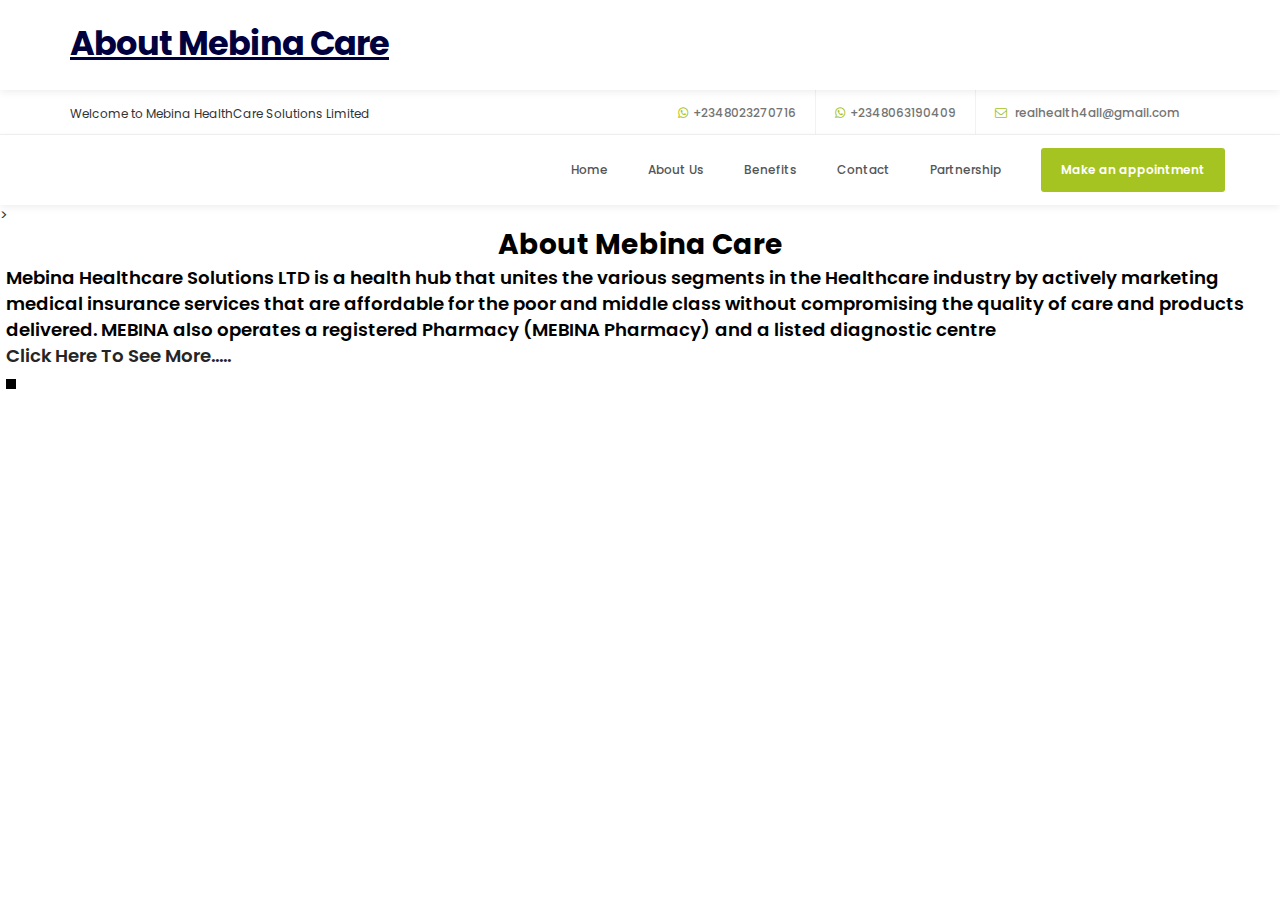
<file: html/aboutus.html>
<meta charset="UTF-8">
     <meta http-equiv="X-UA-Compatible" content="IE=Edge">
     <meta name="description" content="">
     <meta name="keywords" content="">
     <meta name="author" content="Tooplate">
     <meta name="viewport" content="width=device-width, initial-scale=1, maximum-scale=1">

     <link rel="stylesheet" href="../css/bootstrap.min.css">
     <link rel="stylesheet" href="../css/font-awesome.min.css">
     <link rel="stylesheet" href="../css/animate.css">
     <link rel="stylesheet" href="../css/owl.carousel.css">
     <link rel="stylesheet" href="../css/owl.theme.default.min.css">
     <link rel="stylesheet" href="../css/tooplate-style.css">

     <!-- MAIN CSS -->
     <style>
           @import url('https://fonts.googleapis.com/css?family=Poppins:400,500,600');
        body{
            /* background-color:#a5c422 ; */
        }
          .meb{
              color: black ;
              font-size: 1.8em;
              padding-bottom: 2px;
            }
          .list{
              margin-top: 10px ;
             font-size: 2em;
             font-weight: bold;
             color: rgb(0, 0, 63);
             
            }
            .answer{
              margin-left: 0.5% ;
              font-size: 1.3em;
              font-weight: 600;
              color: black;
            }
          .block{
               display: inline-flex ;
               background-color: black;
               width: 10px;
               height: 10px;
          }
          
          
          </style>
    
     <section class="navbar navbar-default navbar-static-top" role="navigation">
        <div class="container">

             <div class="navbar-header">
                  <button class="navbar-toggle" data-toggle="collapse" data-target=".navbar-collapse">
                       <span class="icon icon-bar"></span>
                       <span class="icon icon-bar"></span>
                       <span class="icon icon-bar"></span>
                  </button>

                  <!-- lOGO TEXT HERE -->
                  <h4 class="list" style="text-align:center;: 37%;"><b><big><u> About Mebina  Care</u> </big></b></h4>
             </div>
             <!-- <i class="fa fa-h-square"></i> -->

             <!-- MENU LINKS -->
             <!-- <div class="collapse navbar-collapse">
                  <ul class="nav navbar-nav navbar-right">
                       <li><a href="#top" class="smoothScroll">Home</a></li>
                       <li><a href="#about" class="smoothScroll">About Us</a></li>
                       <li><a href="#team" class="smoothScroll">Benefits</a></li>
                       <li><a href="#news" class="smoothScroll">News</a></li>
                       <li><a href="#google-map" class="smoothScroll">Contact</a></li>
                       <li class="appointment-btn"><a href="#appointment">Make an appointment</a></li>
                  </ul>
             </div> -->

        </div>
   </section>





    <body id="top" data-spy="scroll" data-target=".navbar-collapse" data-offset="50">

        <!-- PRE LOADER -->
        <!-- <section class="preloader">
             <!-- <div class="spinner">
   
                  <span class="spinner-rotate"></span> 
                  
             </div>
        </section>
   
    -->
        <!-- HEADER -->
        <header>
             <div class="container">
                  <div class="row">
   
                       <div class="col-md-4 col-sm-5">
                            <p>Welcome to Mebina HealthCare Solutions Limited</p>
                       </div>
                            
                       <div class="col-md-8 col-sm-7 text-align-right">
                        <span class="phone-icon"><i class="fa fa-whatsapp"></i><a href="tel: +2348023270716">+2348023270716</a>  </span>
                        <span class="date-icon"><i class="fa fa-whatsapp"></i><a href="tel: +2348063190409">+2348063190409</a> </span>
                        <span class="email-icon"><i class="fa fa-envelope-o"></i> <a href="https://mail.google.com/mail/u/0/#inbox?compose=new">realhealth4all@gmail.com</a></span>
                   </div>
   
                  </div>
             </div>
        </header>
   
   
        <!-- MENU -->
        <section class="navbar navbar-default navbar-static-top" role="navigation">
             <div class="container">
   
                  <div class="navbar-header">
                       <button class="navbar-toggle" data-toggle="collapse" data-target=".navbar-collapse">
                            <span class="icon icon-bar"></span>
                            <span class="icon icon-bar"></span>
                            <span class="icon icon-bar"></span>
                       </button>
   
                       <!-- lOGO TEXT HERE -->
                       
                  </div>
                  <!-- <i class="fa fa-h-square"></i> -->
   
                  <!-- MENU LINKS -->
                  <div class="collapse navbar-collapse">
                       <ul class="nav navbar-nav navbar-right">
                        <li><a href="../index.html" class="smoothScroll">Home</a></li>
                         <li><a href="aboutus.html" class="smoothScroll">About Us</a></li>
                         <li><a href="benefits.html" class="smoothScroll">Benefits</a></li>
                         <li><a href="contact.html" class="smoothScroll">Contact</a></li>
                         <li><a href="partnership.html" class="smoothScroll">Partnership</a></li>

                         <li class="appointment-btn" ><a href="https://form.jotform.com/212554606111546">Make an appointment</a></li>

                       </ul>
                  </div>
   
             </div>
        </section>>

<div class="head" style="text-align:center;font-weight:bolder;font-size: 2em;color: black;">About Mebina Care</div>
<div class="answer">  Mebina Healthcare Solutions LTD is a health hub that unites the various segments in the Healthcare industry by actively marketing medical insurance services that are affordable for the poor and middle class without compromising the quality of care and products delivered.

     MEBINA also operates a registered Pharmacy (MEBINA Pharmacy) and a listed diagnostic centre</div>
<div class="answer"><a href="pdf.html">Click Here To See More.....</a> 

</body>
<div class="list"><div class="block">
<div class="answer">
     <script src="../js/jquery.js"></script>
     <script src="../js/bootstrap.min.js"></script>
     <script src="../js/jquery.sticky.js"></script>
     <script src="../js/jquery.stellar.min.js"></script>
     <script src="../js/wow.min.js"></script>
     <script src="../js/smoothscroll.js"></script>
     <script src="../js/owl.carousel.min.js"></script>
     <script src="../js/custom.js"></script>
</file>
<file: css/tooplate-style.css>
/*

Template 2098 Health

http://www.tooplate.com/view/2098-health

*/

  @import url('https://fonts.googleapis.com/css?family=Poppins:400,500,600');

  body {
    background: #ffffff;
    font-family: 'Poppins', sans-serif;
    overflow-x: hidden;
    
  }


  /*---------------------------------------
     TYPOGRAPHY              
  -----------------------------------------*/

  h1,h2,h3,h4,h5,h6 {
    font-weight: 600;
    line-height: inherit;
  }

  h1,h2,h3,h4 {
    letter-spacing: -1px;
  }

  h5 {
    font-weight: 500;
  }

  h1 {
    color: #252525;
    font-size: 5em;
  }

  h2 {
    color: #272727;
    font-size: 3em;
    padding-bottom: 10px;
  }

  h3 {
    text-align: center;
    color: white;
    font-size: 1.8em;
    line-height: 1.2em;
    margin-bottom: 0;
  }

  h4 {
    color:white ;
    font-size: 1.8em;
    padding-bottom: 2px;
  }

  h6 {
    letter-spacing: 0;
    font-weight: normal;
  }

  p {
    
    font-weight: normal;
    line-height: 24px;
  }


  /*---------------------------------------
     GENERAL               
  -----------------------------------------*/

  html{
    -webkit-font-smoothing: antialiased;
  }

  a {
    color: #252525;
    -webkit-transition: 0.5s;
    transition: 0.5s;
    text-decoration: none !important;
  }

  a:hover, a:active, a:focus {
    color: #a5c422;
    outline: none;
  }

  ::-webkit-scrollbar{
    width: 8px;
    height: 8px;
  }

  ::-webkit-scrollbar-thumb {
    cursor: pointer;
    background: #000000;
  }

  .section-title {
    padding-bottom: 20px;
  }

  .section-title h2 {
    margin-top: 0;
  }

  .section-btn {
    background: #a5c422;
    border: 0;
    border-radius: 3px;
    color: #ffffff;
    font-size: inherit;
    font-weight: 500;
    padding: 14px 20px;
    transition: transform 0.1s ease-in;
    transform: translateX(0);
  }
  

  .section-btn:hover {
    transform: translateY(-5px);
  }

  .text-align-right {
    text-align: right;
  }

  .text-align-center {
    text-align: center;
  }

  .border-top {
    border-top: 1px solid #f2f2f2;
    margin-top: 4em;
    padding-top: 2.5em;
  }

  .btn-gray {
    background: #393939;
  }

  .btn-blue {
    background: #4267b2;
  }
  
  
  .fa fa-square{
    margin-top: 10px ;
   font-size: 1em;
  }


  .news-thumb {
    background: #ffffff;
    border-radius: 10px;
  }
  .news-thumb img {
    border-radius: 10px 10px 0 0;
  }

  .news-info {
    padding: 30px;
    text-align: left;
  }
  .news-info span {
    display: block;
    letter-spacing: 0.5px;
  }
  .news-info h3 {
    margin-top: 10px;
    margin-bottom: 10px;
  }

  .author {
    border-top: 1px solid #f0f0f0;
    padding-top: 1.5em;
    margin-top: 2em;
  }
  .author img,
  .author .author-info {
    display: inline-block;
    vertical-align: top;
  }
  .author-info h5 {
    margin-bottom: 0;
  }
  .author img {
    border-radius: 100%;
    width: 50px;
    height: 50px;
    margin-right: 10px;
  }


  #about, #team, #news,
  #news-detail {
    position: relative;
    padding-top: 100px;
    padding-bottom: 100px;
  }

  #news, #service {
    text-align: center;
  }

  #google-map {
    line-height: 0;
    margin: 0;
    padding: 0;
  }


  /*---------------------------------------
       PRE LOADER              
  -----------------------------------------*/

  .preloader {
    position: fixed;
    top: 0;
    left: 0;
    width: 100%;
    height: 100%;
    z-index: 99999;
    display: flex;
    flex-flow: row nowrap;
    justify-content: center;
    align-items: center;
    background: none repeat scroll 0 0 #ffffff;
  }

  .spinner {
    border: 1px solid transparent;
    border-radius: 3px;
    position: relative;
  }

  .spinner:before {
    content: '';
    box-sizing: border-box;
    position: absolute;
    top: 50%;
    left: 50%;
    width: 45px;
    height: 45px;
    margin-top: -10px;
    margin-left: -10px;
    border-radius: 50%;
    border: 1px solid #575757;
    border-top-color: #ffffff;
    animation: spinner .9s linear infinite;
  }

  @-webkit-@keyframes spinner {
    to {transform: rotate(360deg);}
  }

  @keyframes spinner {
    to {transform: rotate(360deg);}
  }



  /*---------------------------------------
      MENU              
  -----------------------------------------*/

  header {
    background: #ffffff;
    border-bottom: 1px solid #f2f2f2;
    display: flex;
    height: 45px;
  }

  header .col-md-8 {
    padding-right: 0;
  }

  header p,
  header span {
    font-size: 12px;
    line-height: 24px;
    padding-top: 12px;
  }

  header a,
  header span {
    color: #747474;
  }

  header span {
    font-weight: 500;
    display: inline-block;
    padding: 11px 15px;
  }

  header span.date-icon {
    border-left: 1px solid #f2f2f2;
    border-right: 1px solid #f2f2f2;
    padding-right: 19px;
    padding-left: 19px;
  }

  header span i {
    color: #a5c422;
    margin-right: 5px;
  }



  /*---------------------------------------
      MENU              
  -----------------------------------------*/

  .navbar-default {
    background: #ffffff;
    box-shadow: 0 2px 8px rgba(0,0,0,.075);
    border: none;
    margin-bottom: 0;
    padding: 10px;
  }

  .navbar-default .navbar-brand {
    color: #393939;
    font-weight: 500;
  }

  .navbar-default .navbar-brand .fa {
    color: #a5c422;
  }

  .navbar-default .navbar-nav li.appointment-btn {
    margin: 3px 0 0 20px;
  }

  .navbar-default .navbar-nav li.appointment-btn a {
    background: #a5c422;
    border-radius: 3px;
    color: #ffffff;
    font-weight: 600;
    padding-top: 12px;
    padding-bottom: 12px;
  }

  .navbar-default .navbar-nav li.appointment-btn a:hover {
    background: #4267b2;
    color: #ffffff !important;
  }

  .navbar-default .navbar-nav li a {
    color: #555555;
    font-size: 12px;
    font-weight: 500;
    padding-right: 20px;
    padding-left: 20px;
    -webkit-transition: all ease-in-out 0.4s;
    transition: all ease-in-out 0.4s;
  }

  .navbar-default .navbar-nav > li a:hover {
    color: #393939 !important;
  }

  .navbar-default .navbar-nav > li > a:hover,
  .navbar-default .navbar-nav > li > a:focus {
    color: #555555;
    background-color: transparent;
  }

  .navbar-default .navbar-nav > .active > a,
  .navbar-default .navbar-nav > .active > a:hover,
  .navbar-default .navbar-nav > .active > a:focus {
    color: #393939;
    background-color: transparent;
  }

  .navbar-default .navbar-toggle {
    border: none;
    padding-top: 10px;
  }

  .navbar-default .navbar-toggle .icon-bar {
    background: #393939;
    border-color: transparent;
  }

  .navbar-default .navbar-toggle:hover,
  .navbar-default .navbar-toggle:focus { 
    background-color: transparent;
  }



  /*---------------------------------------
      HOME              
  -----------------------------------------*/

  #home h1 {
    color: #ffffff;
    padding-bottom: 10px;
    margin-top: 0;
  }

  #home h3 {
    color: #ffffff;
    font-size: 14px;
    font-weight: normal;
    line-height: inherit;
    letter-spacing: 3px;
    text-transform: uppercase;
    margin: 0;
  }

  .slider .container {
    width: 105%;
  }

  .slider .owl-dots {
      position: absolute;
      top: 575px;
      width: 100%;
      justify-content: center;
  }

  .owl-theme .owl-dots .owl-dot span {
    width: 8px;
    height: 8px;
    margin: 5px 7px;
    border: 2px solid #d9d9d9;
    background: transparent;
    display: block;
    -webkit-backface-visibility: visible;
    transition: opacity 200ms ease;
    border-radius: 30px;
  }

  .owl-theme .owl-dots .owl-dot.active span, .owl-theme .owl-dots .owl-dot:hover span {
    background-color: #ffffff;
    border-color: transparent;
  }

  .slider .caption {
    display: flex;
    justify-content: center;
    flex-direction: column;
    text-align: center;
    background-color: rgba(20,20,20,0.2);
    height: 100%;
    color: #fff;
    cursor: e-resize;
  }

  .slider .item {
    background-position: inherit;
    background-repeat: no-repeat;
    background-attachment: local;
    background-size: cover;
    height: 650px;
  }

  .slider .item-first {

    background-image: url(../images/slider1.jpg);
  }

  .item-second {
    background-image: url(../images/slider2.jpg);
  }

  .slider .item-third {
    background-image: url(../images/slider3.jpg);
  }


  /*---------------------------------------
      ABOUT              
  -----------------------------------------*/

  #about {
    background: url('../images/about-bg.jpg') no-repeat top center;
    background-size: cover;
    padding-top: 150px;
    padding-bottom: 150px;
  }

  .profile img,
  .profile figcaption {
    display: inline-block;
    vertical-align: top;
    margin-top: 1em;
  }
  .profile img {
    border-radius: 100%;
    width: 65px;
    height: 65px;
    margin-right: 1em;
  }
  .profile figcaption h3 {
    margin-top: 0;
  }

  #about h6 {
    color: #858585;
    margin: 0;
  }



  /*---------------------------------------
      TEAM MEMBERS              
  -----------------------------------------*/

 
    /*  */
  .some-page-wrapper{
    margin-top:15px;
    height: 120cm;
    /* background-color:red; */
  }
    
  .row{
    display:flex;
    flex-direction: row;
    flex-wrap:wrap;
    width: 100%;
    
  

  }
  .row1{
    display:flex;
    flex-direction: row;
    flex-wrap:wrap;
    width: 100%;
  }
  .row2{
    display:flex;
    flex-direction: row;
    flex-wrap:wrap;
    width: 100%;
    
    
  }
  .rowb{
    display:flex;
    flex-direction: row;
    flex-wrap:wrap;
    width: 100%;
   
  }
  .row100{
    display:flex;
    flex-direction: row;
    flex-wrap:wrap;
    width: 100%;
    height:70px;
    
    
  }
  .row3{
    display:flex;
    flex-direction: row;
    flex-wrap:wrap;
    width: 100%;
    
    
  }
  .column{
    
    display:flex;
    flex-direction:column;
    flex-basis: 100%;
    flex: 1;
    
  }
  .column1{
  
    display: block;
    flex-direction:column;
    flex-basis: 100%;
    flex: 1;
   
  }
  .team-info {
    border-radius: 5%;
    background-color: rgb(0, 0, 63);
    
    /* padding: 20px 30px 0 30px; */
  }

  .team-contact-info {
    border-top: 1px solid #e9e9e9;
    padding-top: 1.2em;
    margin-top: 1.5em;
    width: 100%;
    height:650px ;
    background-color: white;
  }

  .team-contact-info .fa {
    margin-right: 5px;
    display: inline-block;
  }

  .team-contact-info p {
    text-align: center;
    color: white;
    margin-bottom: 2px;
  }
  .team-contact-info h6{
    font-size: 1.3em;
    color: black;
  }

  .team-contact-info a {
    color: #757575;
  }

  .team-thumb .social-icon li {
    font-weight: 500;
  }

  .team-thumb .social-icon li a {
    background: #ffffff;
    border-radius: 100%;
    font-size: 20px;
    width: 50px;
    height: 50px;
    line-height: 50px;
    margin: 0 2px 0 2px;
  }

  .team-thumb .social-icon {
    opacity: 0;
    transform: translateY(100%);
    transition: 0.5s 0.2s;
    text-align: center;
    position: relative;
    top: 0;
  }

  .team-thumb:hover .social-icon {
    opacity: 1;
    transition-delay: 0.3s;
    transform: translateY(0px);
    top: -22em;
  }
  
 



  /*---------------------------------------
     SERVICE              
  -----------------------------------------*/

  #service {
    background: #a5c422;
  }

  #service h2,
  #service h4 {
    color: #ffffff;
  }

  #service p {
    color: #d9d9d9;
  }

  #service .service-thumb {
    padding: 0 22px;
  }

  #service .fa {
    font-size: 50px;
    margin-bottom: 10px;
    background: #ffffff;
    color: #a5c422;
    width: 120px;
    height: 120px;
    line-height: 120px;
    border-radius: 100%;
  }


  /*---------------------------------------
      NEWS             
  -----------------------------------------*/

  #news, #news-detail {
    background: #f9f9f9;
  }

  #news-detail blockquote {
    margin: 30px 0;
  }

  .news-detail-thumb .news-image img {
    border-radius: 10px;
  }

  .news-detail-thumb h3 {
    margin-bottom: 8px;
  }

  .news-image {
    margin-bottom: 30px;
    position: relative;
  }

  .news-image img {
    width: 100%;
  }

  .news-detail-thumb ul {
    margin: 32px 12px 22px 0px;
  }

  .news-detail-thumb ul li {
    list-style: circle;
    font-weight: normal;
    padding: 6px 12px 6px 0px;
  }

  .news-sidebar {
    margin-top: 16px;
  }

  .news-social-share {
    text-align: center;
    padding-top: 22px;
  }

  .news-social-share .btn {
    border-radius: 100px;
    border: none;
    font-size: 10px;
    font-weight: 600;
    margin: 2px 6px;
    padding: 8px 14px;
  }

  .news-social-share .btn-primary {
    background: #3b5998;
  }

  .news-social-share .btn-success {
    background: #1da1f2;
  }

  .news-social-share .btn-danger {
    background: #dd4b39;
  }

  .news-social-share a .fa {
    padding-right: 4px;
  }

  .recent-post {
    padding-top: 2px;
    padding-bottom: 18px;
  }

  .recent-post .media img {
    border-radius: 100%;
    width: 80px;
    height: 80px;
    margin-right: 5px;
  }

  .recent-post .media-heading {
    font-size: 16px;
    font-weight: 500;
    line-height: inherit;
    margin-top: 5px;
  }

  .news-categories {
    margin-top: 8px;
  }

  .news-categories li a {
    color: #2b2b2b;
  }

  .news-ads {
    background: #ffffff;
    border-right: 4px solid #2b2b2b;
    padding: 42px;
    text-align: center;
    margin: 26px 0 26px 0;
  }

  .news-ads.sidebar-ads {
    border-left: 4px solid #2b2b2b;
    border-right: 0px;
  }

  .news-ads h4 {
    font-size: 18px;
  }

  .news-tags h4 {
    padding-bottom: 6px;
  }

  .news-categories li,
  .news-tags li {
    list-style: none;
    display: inline-block;
    margin: 4px;
  }

  .news-tags li a {
    background: #393939;
    border-radius: 50px;
    color: #ffffff;
    display: inline-block;
    font-size: 12px;
    font-weight: 500;
    text-decoration: none;
    float: left;
    min-width: 30px;
    padding: 6px 12px;
    -webkit-transition: all ease-in-out 0.4s;
    transition: all ease-in-out 0.4s;
  }

  .news-tags li a:hover {
    background: #4267b2;
  }



  /*---------------------------------------
      APPOINTMENT             
  -----------------------------------------*/

  #appointment {
    padding-top: 100px;
  }

  #appointment label {
    color: #393939;
    font-weight: 500;
  }

  #appointment .form-control {
    background: #f9f9f9;
    border: none;
    border-radius: 3px;
    box-shadow: none;
    font-size: 14px;
    font-weight: normal;
    margin-bottom: 15px;
    transition: all ease-in-out 0.4s;
  }

  #appointment input,
  #appointment select {
    height: 45px;
  }

  #appointment button#cf-submit {
    background: #a5c422;
    color: #ffffff;
    font-weight: 600;
    height: 55px;
  }

  #appointment button#cf-submit:hover {
    background: #393939;
    color: #ffffff;
  }


  /*---------------------------------------
     FOOTER              
  -----------------------------------------*/

  footer {
    padding-top: 80px;
    padding-bottom: 40px;
  }

  footer h4 {
    padding-bottom: 5px;
  }
  
  footer a {
    color: #757575;
  }

  footer a:hover {
    color: #4267b2;
  }

  .contact-info {
    padding-top: 10px;
  }

  .contact-info .fa {
    background: #393939;
    border-radius: 100%;
    color: #ffffff;
    font-size: 15px;
    width: 35px;
    height: 35px;
    line-height: 35px;
    text-align: center;
    margin-right: 5px;
    margin-bottom: 2px;
  }

  .latest-stories {
    margin-bottom: 20px;
  }

  .stories-image,
  .stories-info {
    display: inline-block;
    vertical-align: top;
  }

  .stories-image img {
    border-radius: 100%;
    width: 65px;
    height: 65px;
  }

  .stories-info {
    margin-left: 15px;
  }

  .stories-info h5 {
    margin-bottom: 2px;
  }

  .stories-info span {
    color: #858585;
    font-size: 12px;
  }

  .opening-hours p {
    line-height: 18px;
  }

  .opening-hours span {
    font-weight: 500;
    display: inline-block;
    padding-left: 10px;
  }

  .copyright-text p,
  .footer-link a {
    color: #858585;
    font-size: 12px;
    font-weight: 500;
  }

  .footer-link a {
    font-size: 12px;
    display: inline-block;
    padding: 0 10px;
    margin-top: 4px;
  }

  .angle-up-btn {
    position: relative;
    bottom: 4em;
    display: block;
  }

  .angle-up-btn a {
    background: #ffffff;
    border: 1px solid #f2f2f2;
    border-radius: 3px;
    font-size: 20px;
    color: #393939;
    display: inline-block;
    text-align: center;
    width: 40px;
    height: 40px;
    line-height: 38px;
    transition: transform 0.1s ease-in;
    transform: translateX(0);
  }

  .angle-up-btn a:hover {
    background: #4267b2;
    color: #ffffff;
    transform: translateY(-5px);
  }


  /*---------------------------------------
     SOCIAL ICON              
  -----------------------------------------*/

  .social-icon {
    position: relative;
    padding: 0;
    margin: 0;
  }

  .social-icon li {
    display: inline-block;
    list-style: none;
  }

  .social-icon li a {
    border-radius: 100px;
    color: #464646;
    font-size: 15px;
    width: 35px;
    height: 35px;
    line-height: 35px;
    text-decoration: none;
    text-align: center;
    transition: all 0.4s ease-in-out;
    position: relative;
  }

  .social-icon li a:hover {
    background: #4267b2;
    color: #ffffff;
  }


  /*---------------------------------------
     RESPONSIVE STYLES              
  -----------------------------------------*/

  @media only screen and (max-width: 1200px) {
    h1 {
      font-size: 4em;
    }
    h2 {
      font-size: 2.5em;
    }
    h3 {
      font-size: 1.5em;
    }

    header {
      height: inherit;
    }
    header span.date-icon {
      border: 0;
      padding-right: 0;
      padding-left: 0;
    }
    header span.email-icon {
      padding-top: 0;
    }

    .navbar-default .navbar-nav li a {
      padding-right: 15px;
      padding-left: 15px;
    }
  }

  @media only screen and (max-width: 992px) {
    .slider .item {
      
      background-position: center;
    }

    header {
      padding-bottom: 10px;
    }
    header .text-align-right {
      text-align: left;
    }
    header span {
      padding-top: 0;
      padding-left: 0;
      padding-bottom: 0;
    }
  }

  @media only screen and (max-width: 767px) {
    .navbar-default .navbar-collapse, .navbar-default .navbar-form {
      border-color: transparent;
    }
    .navbar-default .navbar-nav li.appointment-btn {
      margin-left: 15px;
    }
    .navbar-default .navbar-nav li a {
      display: inline-block;
      padding-top: 8px;
      padding-bottom: 8px;
    }

    .news-sidebar {
      margin-top: 2em;
    }

    #appointment-form {
      padding-top: 4em;
      padding-bottom: 4em;
    }

    footer {
      padding-top: 60px;
      padding-bottom: 0;
    }
    .footer-thumb {
      padding-bottom: 10px;
    }

    .border-top {
      text-align: center;
    }

    .copyright-text {
      margin-top: 10px;
    }

    .angle-up-btn {
      bottom: 10em;
    }
  }

  @media only screen and (max-width: 639px) {
    h1 {
      font-size: 3em;
      line-height: 1.2em;
    }
    h2 {
      font-size: 2.1em;
    }
    h4 {
      font-size: 1.4em;
    }

    #home h3 {
      font-size: 11px;
      letter-spacing: 1px;
    }
    .proceed{
      margin-top: 200px;
    }
    .cart{
      
    }

  }
</file>
